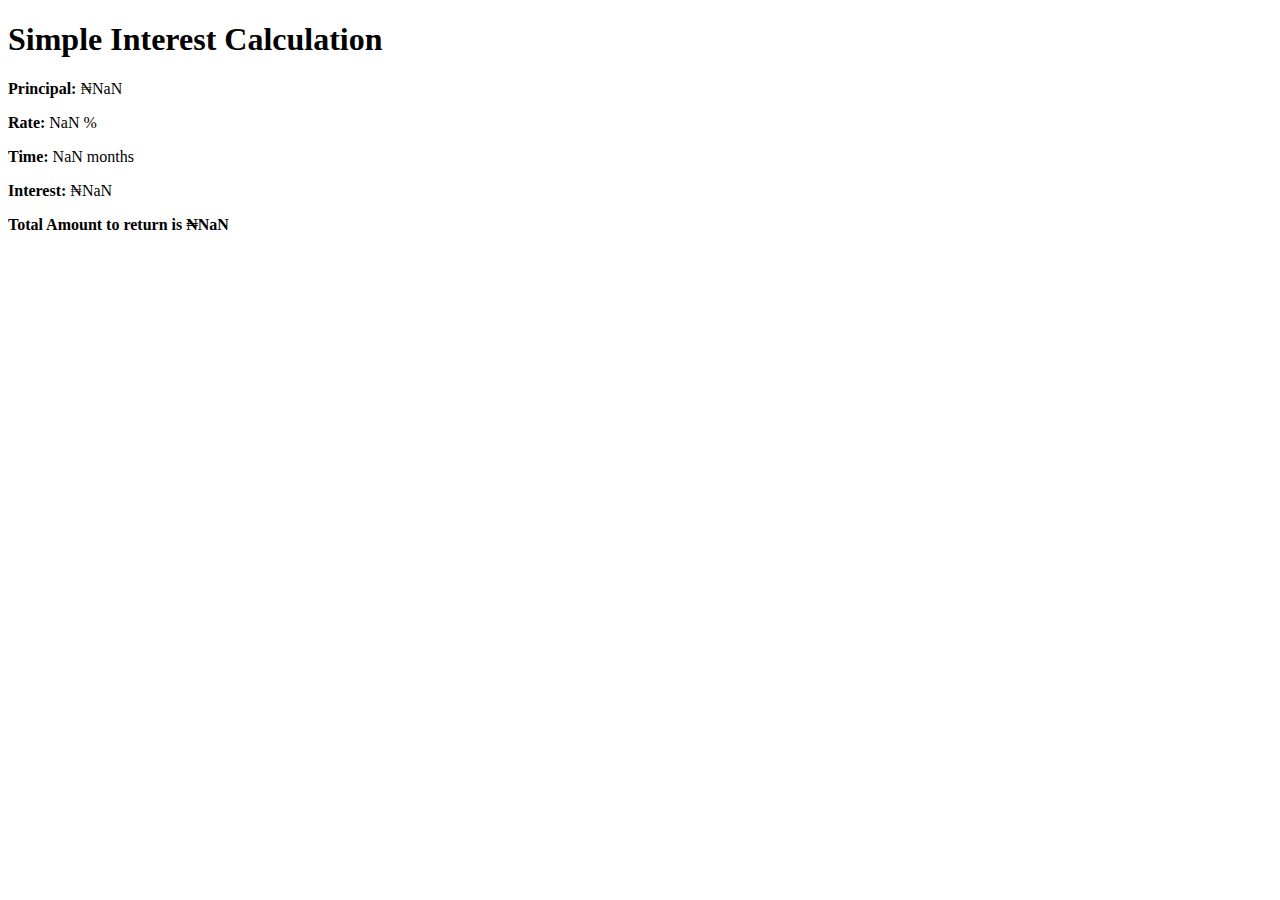
<file: index.html>
<!DOCTYPE html>
<html lang="en">
<head>
    <meta charset="UTF-8">
    <meta name="viewport" content="width=device-width, initial-scale=1.0">
    <title>JS Basics</title>
    <style>

    </style>
</head>
<body>
    


    <script>
        // document.writeln("<h1 style='color:red'>Hello World</h1>");

        // window.alert("Hello World");
        // window.confirm("Are you sure?");
        // window.prompt("Enter your name");


        // console.log("Hello World");
        // console.error("This is an error message");
        // console.warn("This is a warning message");

        // const year = 2025;
        // year = 2026; // Error reassigning value

        // var num1 = 12;
        // var num2 = 13;
        // var num3 = 4;
        // var num4 = 80;
        // var num5 = 20;

        // var sum = num1 + num2 + num3 + num4 + num5;
        // var ave = sum / 5;

        // console.log("The sum of the 5 numbers is " + sum);
        // console.log("The average is " + ave);

        let principal, rate, time, interest, totalAmount;
        principal = parseFloat(prompt("Enter the principal amount:"));
        rate = parseFloat(prompt("Enter the rate of interest (%):"));
        time = parseFloat(prompt("Enter the time in months:"));

        interest = (principal * rate * time) / 100;
        totalAmount = principal + interest;

        document.writeln(`
            <h1>Simple Interest Calculation</h1>
            <p> <strong>Principal:</strong> &#8358;${principal.toLocaleString()} </p>
            <p> <strong>Rate:</strong> ${rate} % </p>
            <p> <strong>Time:</strong> ${time} months </p>
            <p> <strong>Interest:</strong> &#8358;${interest.toFixed(2).toLocaleString()} </p>
            <p>
                <strong> 
                    Total Amount to return is &#8358;${totalAmount.toFixed(2).toLocaleString()} 
                </strong>
            </p>
        `);
        
    </script>
</body>
</html>
</file>
